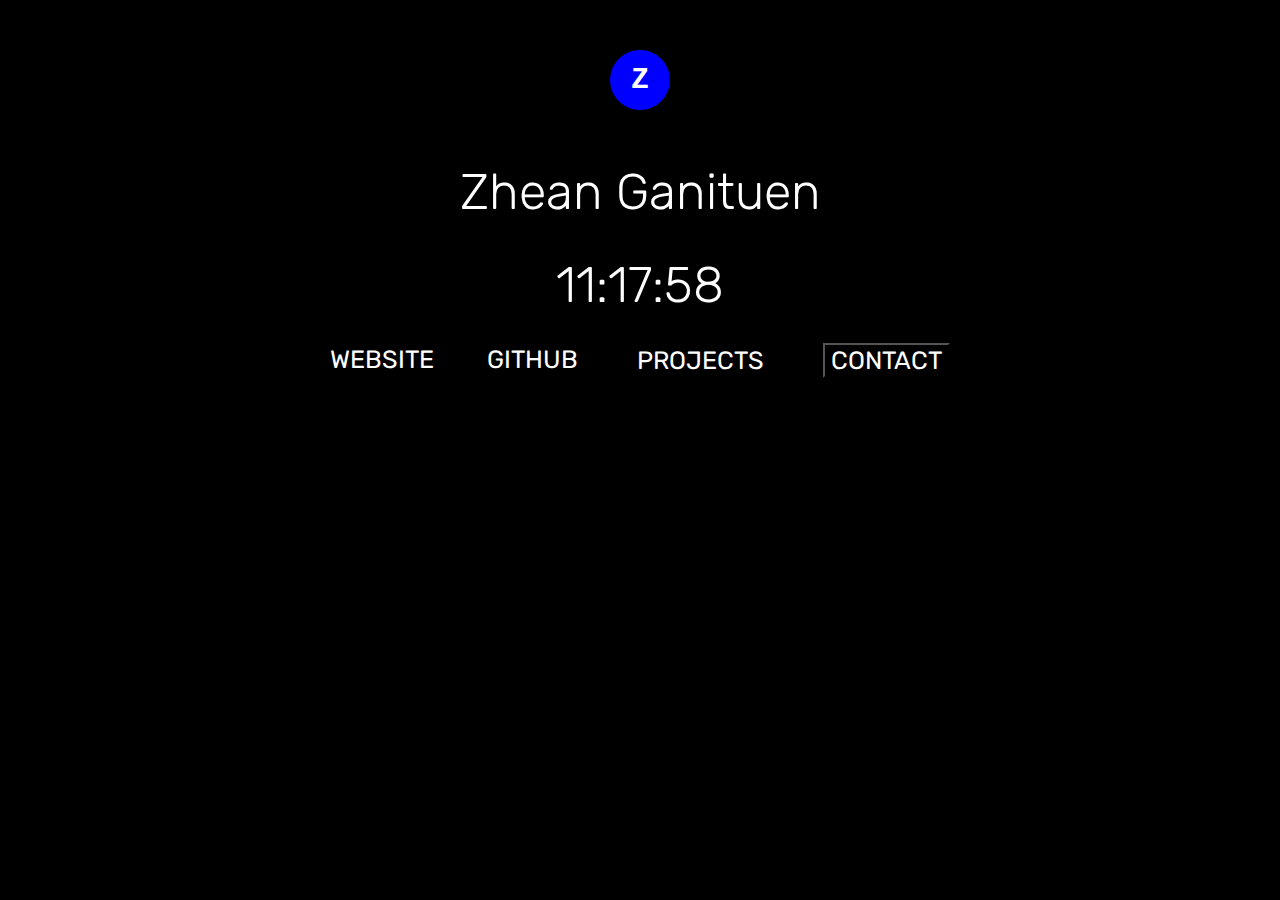
<file: index.html>
<!DOCTYPE html>
<html lang="en">
  <head>
    <meta charset="UTF-8" />
    <meta http-equiv="X-UA-Compatible" content="IE=edge" />
    <meta name="viewport" content="width=device-width, initial-scale=1.0" />
    <link rel="stylesheet" href="/style.css" />
    <link rel="preconnect" href="https://fonts.googleapis.com" />
    <link rel="preconnect" href="https://fonts.gstatic.com" crossorigin />
    <link
      href="https://fonts.googleapis.com/css2?family=Rubik:wght@400&display=swap"
      rel="stylesheet"
    />
    <style>
      .rubik-font {
        font-family: "Rubik", sans-serif;
      }
    </style>
    <title>Z</title>
    <link rel="shortcut icon" href="/images/favicon.ico" />
  </head>
  <body onload="startTime()">
    <p style="color: black">Hello! ~secret~</p>
    <div class="center">
      <h1 class="logo-design logo-text">Z</h1>
    </div>
    <br />
    <div class="text-body">
      <div>
        <h1 class="center title rubik-font">
          Zhean Ganituen
        </h1>
        <p>
          <div class="center title rubik-font" id="clock"></div>
        </p>
      </div>
      <table class="center">
        <tr>
          <td>
            <a
              class="not-hover text-body rubik-font"
              href="/Z/index.html"
              onmouseover="websiteHover()"
              onmouseleave="displayClr()"
              >WEBSITE</a
            >
          </td>

          <td class="table-spacing">---</td>

          <td>
            <a
              class="not-hover text-body rubik-font"
              target="_blank"
              href="https://github.com/Z1aaan"
              onmouseover="githubHover()"
              onmouseleave="displayClr()"
              >GITHUB</a
            >
          </td>

          <td class="table-spacing">---</td>

          <td>
            <button
              class="modal-button rubik-font"
              id="myBtn"
              onmouseover="projectsHover()"
              onmouseleave="displayClr()"
            >
              PROJECTS
            </button>
          </td>

          <td class="table-spacing">---</td>

          <td>
            <input
              value="CONTACT"
              type="button"
              name=""
              id="contactButton"
              onmouseover="contactButtonPress()"
              class="rubik-font text-body"
              style="background-color: black; border-color: black; color: white"
            />
          </td>
        </tr>
      </table>
    </div>

    <div id="displayHere" class="center rubik-font textDisplay-design"></div>

    <div id="myModal" class="modal">
      <div class="modal-content">
        <span class="close">&times;</span>
        <div>
          <table>
            <tr>
              <div class="modal-div">
                <th class="subtitle">Epytoml</th>
                <td class="table-spacing">---</td>
                <td>
                  <a
                    class="modal-link-body rubik-font center"
                    target="_blank"
                    href="https://github.com/Z1aaan/Epytoml"
                    >GitHub Repo</a
                  >
                </td>
                <td class="table-spacing">---</td>
                <td>
                  <a
                    class="modal-link-body rubik-font center"
                    target="_blank"
                    href="https://pypi.org/project/Epytoml/"
                    >PyPI
                  </a>
                </td>
                <td class="table-spacing">---</td>
                <td>
                  <a
                    class="modal-link-body rubik-font center"
                    target="_blank"
                    href="https://z1aaan.github.io/Epytoml-Documentation/"
                    >Documentation</a
                  >
                </td>
              </div>
            </tr>
          </table>
        </div>
      </div>
  </body>
  <script>
    var modal = document.getElementById("myModal");

    var btn = document.getElementById("myBtn");

    var span = document.getElementsByClassName("close")[0];

    var buttonPress = false;

    btn.onclick = function () {
      modal.style.display = "block";
    };

    span.onclick = function () {
      modal.style.display = "none";
    };

    window.onclick = function (event) {
      if (event.target == modal) {
        modal.style.display = "none";
      }
    };

    function displayClr() {
      document.getElementById("displayHere").innerHTML = "";
    }

    function contactButtonPress() {
      var displayHere = document.getElementById("displayHere");
      if (buttonPress != true) {
        displayHere.innerHTML = `<p>
          Discord: Ziaaan#9904 <br>
          Email: <a target="_blank"
            class="link-body-menu"
            href="https://mail.google.com/mail/u/0/?fs=1&to=zr.gntn@gmail.com&su=&body=&tf=cm"/>link</a> <br>
          Twitter:
          <a target="_blank"
            class="link-body-menu"
            href="https://twitter.com/z1aaan"/>@z1aaan</a>
          </p>`;
        buttonPress = true;
      } else {
        displayHere.innerHTML = "";
        buttonPress = false;
      }
    }

    function websiteHover() {
      var displayHere = document.getElementById("displayHere");
      displayHere.innerHTML = `<p>My Website and Code Portfolio</p>`;
    }

    function githubHover() {
      var displayHere = document.getElementById("displayHere");
      displayHere.innerHTML = `<p>My GitHub</p>`;
    }

    function projectsHover() {
      var displayHere = document.getElementById("displayHere");
      displayHere.innerHTML = `<div><p>My Projects</p>
      <p class="sidenote">Click button to expand.</p></div>`;
    }

    function startTime() {
      const today = new Date();
      let hour = today.getHours();
      let mins = today.getMinutes();
      let secs = today.getSeconds();
      mins = checkTime(mins);
      secs = checkTime(secs);
      document.getElementById("clock").innerHTML =
        hour + ":" + mins + ":" + secs;
      setTimeout(startTime, 1000);
    }

    function checkTime(i) {
      if (i < 10) {
        i = "0" + i;
      } // add zero in front of numbers < 10
      return i;
    }
  </script>
</html>
</file>
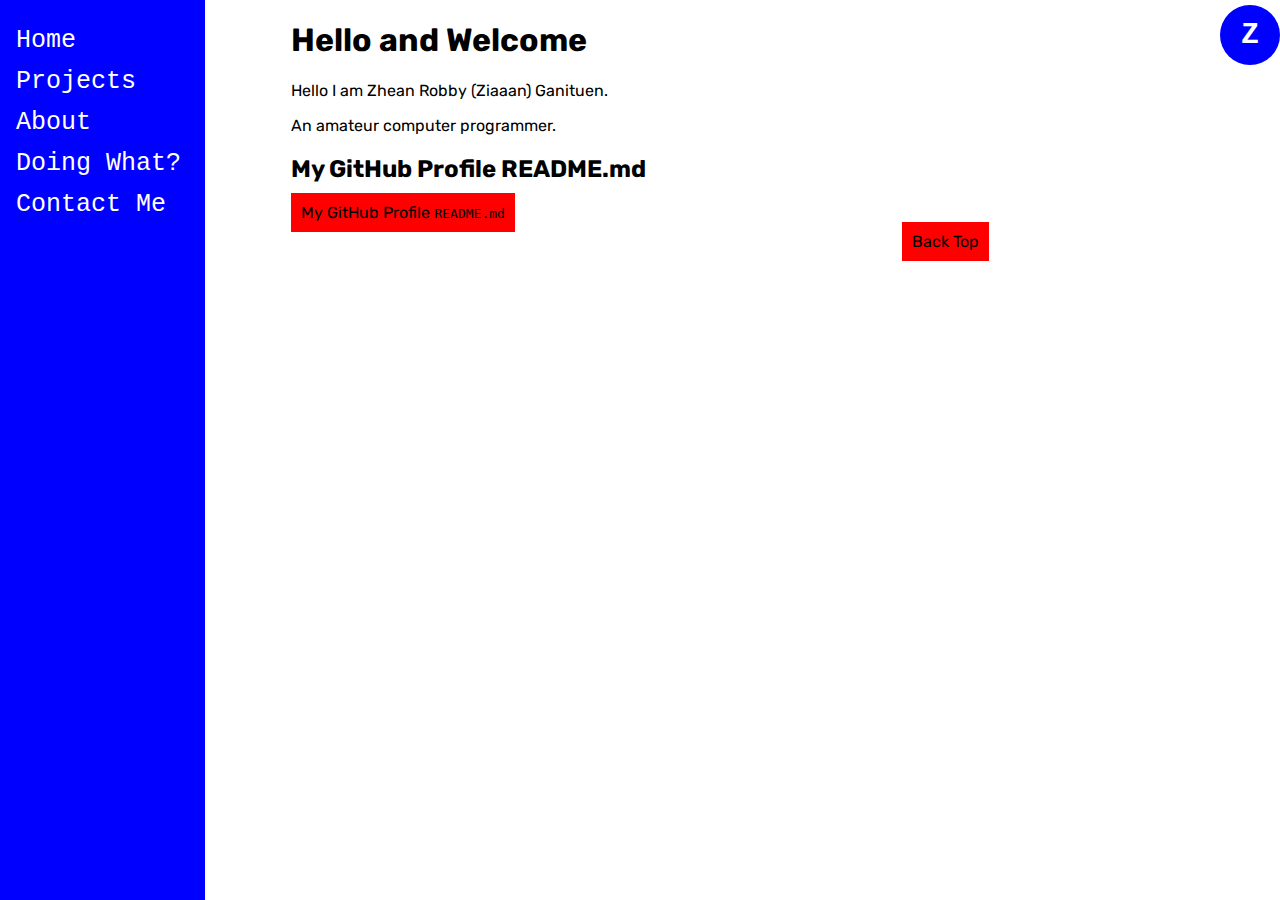
<file: Z/index.html>
<!DOCTYPE html>
<html lang="en">
  <head>
    <meta charset="UTF-8" />
    <meta http-equiv="X-UA-Compatible" content="IE=edge" />
    <meta name="viewport" content="width=device-width, initial-scale=1.0" />
    <link rel="stylesheet" href="/Z/style.css" />
    <link rel="shortcut icon" href="/images/favicon.ico" />
    <title>Z - Home</title>
    <link rel="preconnect" href="https://fonts.googleapis.com" />
    <link rel="preconnect" href="https://fonts.gstatic.com" crossorigin />
    <link
      href="https://fonts.googleapis.com/css2?family=Rubik:wght@400&display=swap"
      rel="stylesheet"
    />
  </head>

  <style>
    .rubik-font {
      font-family: "Rubik", sans-serif;
    }
  </style>

  <body>
    <a id="top"></a>
    <div style="float: right">
      <h1 class="logo-design logo-text">
        <a class="logo-text" href="/index.html">Z</a>
      </h1>
    </div>
    <div class="sidenav">
      <a class="links" href="/Z/index.html">Home</a>
      <a class="links" href="TODO: DO PORTFOLIO PAGE">Projects</a>
      <a class="links" href="TODO: DO ABOUT PAGE">About</a>
      <a class="links" href="TODO: DO 'Doing What' PAGE">Doing What?</a>
      <a class="links" href="TODO: DO CONTACTS PAGE">Contact Me</a>
    </div>

    <div class="body rubik-font">
      <h1>Hello and Welcome</h1>
      <div>
        <p>Hello I am Zhean Robby (Ziaaan) Ganituen.</p>
        <p>An amateur computer programmer.</p>
        <p></p>
      </div>
      <h2>My GitHub Profile README.md</h2>
      <a
        class="button"
        href="https://github.com/Z1aaan#readmemd"
        target="_blank"
      >
        My GitHub Profile <code>README.md</code></a
      >
      <br />
      <a class="backTop" href="#top">Back Top</a>
    </div>
  </body>
</html>
</file>
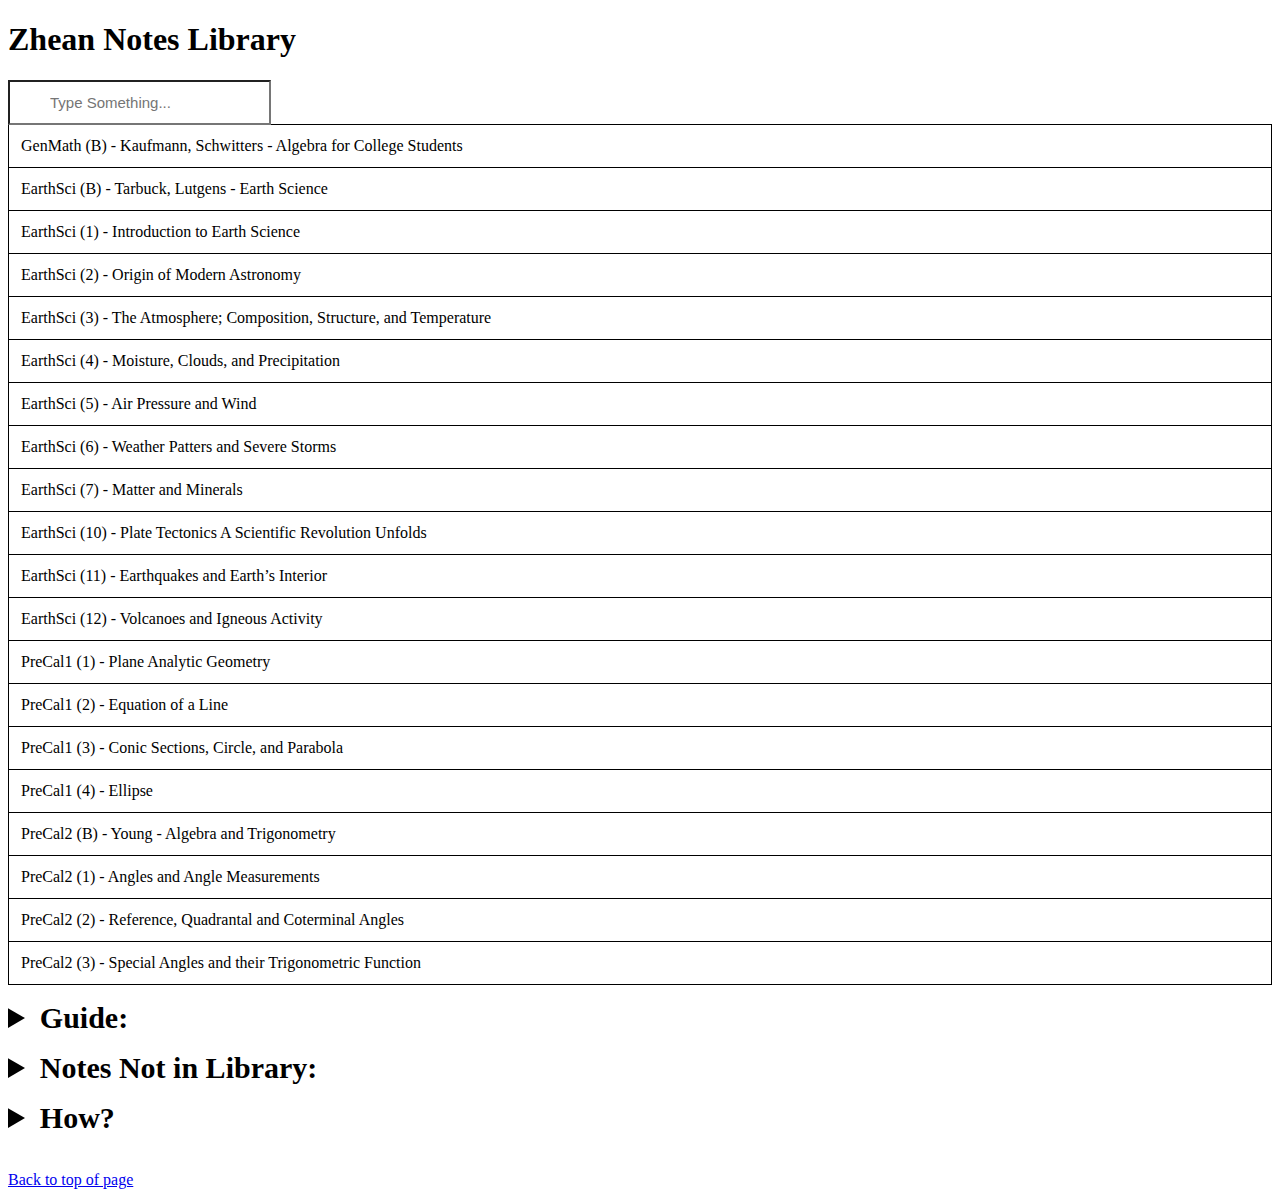
<file: Zheans-Notes-Library/index.html>
<!DOCTYPE html>
<!-- Created by Z1aaan, Zhean Robby Ganituen -->
<html lang="en">
  <head>
    <meta charset="UTF-8" />
    <meta http-equiv="X-UA-Compatible" content="IE=edge" />
    <meta name="viewport" content="width=device-width, initial-scale=1.0" />
    <link rel="stylesheet" href="/Zheans-Notes-Library/style.css" />
    <title>Home</title>
  </head>
  <body>
    <a id="top"></a>
    <h1>Zhean Notes Library</h1>

    <input
      type="text"
      id="myInput"
      onkeyup="myFunction()"
      placeholder="Type Something..."
    />

    <ul id="myUL">
      <div>
        <!-- Book for GenMath -->
        <li>
          <a
            target="_blank"
            href="/SciRepo/SciRepoLib/buks/Kaufmann, Schwitters - Algebra for College Students.pdf"
            >GenMath (B) - Kaufmann, Schwitters - Algebra for College
            Students</a
          >
        </li>
        <!-- Notes for GenMath -->
      </div>

      <div>
        <!-- Book for EarthSci -->
        <li>
          <a
            target="_blank"
            href="/SciRepo/SciRepoLib/buks/Tarbuck, Lutgens - Earth science.pdf"
            >EarthSci (B) - Tarbuck, Lutgens - Earth Science</a
          >
        </li>
        <!-- Notes for EarthSci -->
        <li>
          <a
            target="_blank"
            href="/Zheans-Notes-Library/notes/earthsci/earthsci-1.html"
            >EarthSci (1) - Introduction to Earth Science
          </a>
        </li>
        <li>
          <a
            target="_blank"
            href="/Zheans-Notes-Library/notes/earthsci/earthsci-2.html"
            >EarthSci (2) - Origin of Modern Astronomy</a
          >
        </li>
        <li>
          <a
            target="_blank"
            href="/Zheans-Notes-Library/notes/earthsci/earthsci-3.html"
            >EarthSci (3) - The Atmosphere; Composition, Structure, and
            Temperature</a
          >
        </li>
        <li>
          <a
            target="_blank"
            href="/Zheans-Notes-Library/notes/earthsci/earthsci-4.html"
            >EarthSci (4) - Moisture, Clouds, and Precipitation</a
          >
        </li>
        <li>
          <a
            target="_blank"
            href="/Zheans-Notes-Library/notes/earthsci/earthsci-5.html"
            >EarthSci (5) - Air Pressure and Wind</a
          >
        </li>
        <li>
          <a
            target="_blank"
            href="/Zheans-Notes-Library/notes/earthsci/earthsci-6.html"
            >EarthSci (6) - Weather Patters and Severe Storms</a
          >
        </li>
        <li>
          <a
            target="_blank"
            href="/Zheans-Notes-Library/notes/earthsci/earthsci-7.html"
            >EarthSci (7) - Matter and Minerals</a
          >
        </li>
        <li>
          <a
            target="_blank"
            href="/Zheans-Notes-Library/notes/earthsci/earthsci-10.html"
            >EarthSci (10) - Plate Tectonics A Scientific Revolution Unfolds</a
          >
        </li>
        <li>
          <a
            target="_blank"
            href="/Zheans-Notes-Library/notes/earthsci/earthsci-11.html"
            >EarthSci (11) - Earthquakes and Earth’s Interior</a
          >
        </li>
        <li>
          <a
            target="_blank"
            href="/Zheans-Notes-Library/notes/earthsci/earthsci-12.html"
            >EarthSci (12) - Volcanoes and Igneous Activity</a
          >
        </li>
      </div>

      <div>
        <!-- Notes for PreCal1 -->
        <li>
          <a
            target="_blank"
            href="/Zheans-Notes-Library/notes/precal1/precal1-1.html"
            >PreCal1 (1) - Plane Analytic Geometry</a
          >
        </li>
        <li>
          <a
            target="_blank"
            href="/Zheans-Notes-Library/notes/precal1/precal1-2.html"
            >PreCal1 (2) - Equation of a Line</a
          >
        </li>
        <li>
          <a
            target="_blank"
            href="/Zheans-Notes-Library/notes/precal1/precal1-3.html"
            >PreCal1 (3) - Conic Sections, Circle, and Parabola</a
          >
        </li>
        <li>
          <a
            target="_blank"
            href="/Zheans-Notes-Library/notes/precal1/precal1-4.html"
          >
            PreCal1 (4) - Ellipse
          </a>
        </li>
      </div>

      <div>
        <!-- Book for PreCal2-->
        <li>
          <a
            target="_blank"
            href="/SciRepo/SciRepoLib/buks/Young - Algebra and Trigonometry.pdf"
            >PreCal2 (B) - Young - Algebra and Trigonometry</a
          >
        </li>
        <!-- Notes for PreCal2 -->
        <li>
          <a
            target="_blank"
            href="/Zheans-Notes-Library/notes/precal2/precal2-1.html"
            >PreCal2 (1) - Angles and Angle Measurements</a
          >
        </li>
        <li>
          <a
            target="_blank"
            href="/Zheans-Notes-Library/notes/precal2/precal2-2.html"
            >PreCal2 (2) - Reference, Quadrantal and Coterminal Angles</a
          >
        </li>
        <li>
          <a
            target="_blank"
            href="/Zheans-Notes-Library/notes/precal2/precal2-3.html"
            >PreCal2 (3) - Special Angles and their Trigonometric Function</a
          >
        </li>
      </div>
    </ul>

    <div>
      <p>
        <details>
          <summary style="font-size: 30px"><b>Guide:</b></summary>
          <code>[ClassCode]{Lecture No.} - Lecture Topic</code><br />
          <details>
            <summary>Tip:</summary>
            Write <kbd>B</kbd> in <code>{Lecture No.}</code> to get the required
            textbook for that specific course.
          </details>
          <br /><b>EarthSci</b> - Earth Science <br />
          <b>GenMath</b> - General Mathematics <br />
          <b>PreCal1</b> - Analytic Geometry <br />
          <b>PreCal2</b> - Trigonometry
        </details>
      </p>
      <p>
        <details>
          <summary style="font-size: 30px">
            <b>Notes Not in Library:</b>
          </summary>
          <ul>
            <b>EarthSci</b>
            <li>EarthSci{8}</li>
            <li>EarthSci{9}</li>
            <b>GenMath</b>
            <li>All Notes</li>
          </ul>
        </details>
      </p>
      <details>
        <summary style="font-size: 30px"><b>How?</b></summary>
        All Notes Here are originally made by
        <a href="/Z/main-pages/about.html">Z</a>. <br /><br />
        All <i>Document-Form Notes</i> are created in <b>Notion</b>, then
        exported in <b>HTML</b> format. <br />
        All <i>Presentation-Form Notes</i> are created in <b>PowerPoint</b>,
        then exported in <b>HTML</b> format. <br />.
        <br />
        All <i>Mathematical Notation</i> are written in <b>LaTeX</b>, and
        <b>KaTeX</b>. <br />
        All <i>Geometric Figures</i> are created in
        <b>GeoGebra Classic 6 - Geometry</b>.<br />
        All <i>Graphs</i> are created in
        <b>GeoGebra Classic 6 - Graphing</b>.<br />
        All <i>Chemical Structres</i> are created in <b>ChemDraw</b>.
      </details>
      <br />
    </div>
    <br />
    <a href="#top">Back to top of page</a>
  </body>

  <script>
    function myFunction() {
      var input, filter, ul, li, a, i, txtValue;
      input = document.getElementById("myInput");
      filter = input.value.toUpperCase();
      ul = document.getElementById("myUL");
      li = ul.getElementsByTagName("li");

      for (i = 0; i < li.length; i++) {
        a = li[i].getElementsByTagName("a")[0];
        txtValue = a.textContent || a.innerText;
        if (txtValue.toUpperCase().indexOf(filter) > -1) {
          li[i].style.display = "";
        } else {
          li[i].style.display = "none";
        }
      }
    }
  </script>
</html>
</file>
<file: style.css>
.logo-design {
  background-color: blue;

  padding: 5px;
  border-radius: 50%;
  height: 50px;
  width: 50px;

  line-height: 50px;
  border-radius: 50%;
  display: inline-block;

  margin: auto;
}

.logo-design:hover {
  background-color: red;

  font-weight: ;
}

.logo-text {
  color: white;

  font-family: "Courier New", Courier, monospace;

  font-weight: bold;
  font-size: 30px;
  text-align: center;

  text-decoration: none;
}

.center {
  display: flex;
  justify-content: center;
}

.title {
  font-weight: 100;
  font-size: 50px;
}

.subtitle {
  font-weight: 100;
  font-size: 25px;
  font-family: "Courier New", Courier, monospace;
}

body {
  background-color: black;
  color: white;

  font-family: "Courier New", Courier, monospace;
}

.table-center {
  display: flex;
  justify-content: center;
  align-items: center;
}

.table-spacing {
  color: rgba(0, 0, 0, 0.5);
}

.text-body {
  font-size: 25px;

  text-decoration: none;
  color: white;
}

.link-body {
  font-size: 25px;

  text-decoration: none;
  color: red;

  text-align: center;
}

.link-body:hover {
  color: white;
}

.link-body-menu {
  font-size: 25px;

  text-decoration: none;
  color: blue;

  text-align: center;
}

.link-body-menu:hover {
  color: white;
}

.modal-link-body {
  font-size: 15px;

  text-decoration: none;
  color: red;

  text-align: center;
}

.modal-link-body:hover {
  color: white;
}

.modal-link-body:active {
  color: blue;
}

.modal-div {
  display: flex;
  justify-content: center;
  align-items: center;
}

.modal-div:hover {
  text-decoration: underline;
}

.textDisplay-design {
  color: red;
  font-size: 25px;
}

.modal-button {
  font-size: 25px;

  background-color: black;
  color: white;

  border: none;
}

.modal-button:hover {
  cursor: pointer;
}

.modal {
  display: none;
  position: fixed;
  z-index: 1;
  left: 0;
  top: 0;
  width: 100%;
  height: 100%;
  overflow: auto;
}

.modal-content {
  background-color: black;
  color: white;
  margin: 15% auto;
  padding: 20px;
  border: 1px solid red;
  text-align: center;
  width: 80%;
}

/* The Close Button */
.close {
  color: white;
  float: right;
  font-size: 28px;
  font-weight: bold;
}

.close:hover,
.close:focus {
  color: blue;
  text-decoration: none;
  cursor: pointer;
}

.close:active {
  color: red;
}

.removeButtonDeco {
  text-decoration: none;
}

.sidenote {
  color: white;
  font-size: 12px;
}
</file>
<file: Z/style.css>
/* LOGO STYLE */
.logo-design {
  background-color: blue;

  padding: 5px;
  border-radius: 50%;
  height: 50px;
  width: 50px;

  line-height: 50px;
  border-radius: 50%;
  display: inline-block;

  margin: auto;
  top: 5px;
  right: 0;
  position: fixed;
}

.logo-design:hover {
  background-color: red;

  font-weight: ;
}

.logo-text {
  color: white;

  font-family: "Courier New", Courier, monospace;

  font-weight: bold;
  font-size: 30px;
  text-align: center;

  text-decoration: none;
}

/* NAVIGATION STYLE */
.sidenav {
  height: 100%;
  width: 205px;
  position: fixed;
  z-index: 1;
  top: 0;
  left: 0;
  background-color: blue;
  overflow-x: hidden;
  padding-top: 20px;
}

.sidenav .links {
  padding: 6px 8px 6px 16px;
  text-decoration: none;
  font-family: "Courier New", Courier, monospace;
  font-size: 25px;
  font-weight: 200;
  color: white;
  display: block;

  cursor: none;
}

.sidenav .links:hover {
  color: red;
  font-size: 15px;
  background-color: black;
}

.button {
  padding: 10px;
  border: 0px;
  background-color: red;

  color: black;
  text-decoration: none;

  cursor: none;
}

.backTop {
  padding: 10px;
  background-color: red;

  color: black;
  text-decoration: none;

  float: right;

  cursor: none;
}

.backTop:hover,
.button:hover {
  background-color: black;
  color: red;
}

.backTop:active,
.backPortal:active {
  background-color: blue;
  color: white;
}

.body {
  margin-left: 75mm;
  margin-right: 75mm;
}

.center {
  display: flex;
  justify-content: center;
}

summary {
  list-style-type: none; /* Firefox */
}
</file>
<file: Zheans-Notes-Library/style.css>
#myInput {
  background-position: 10px 12px;
  background-repeat: no-repeat;
  width: 10 %;
  font-size: 15px;
  padding: 12px 20px 12px 40px;
}

#myUL {
  list-style-type: none;
  padding: 0;
  margin: 0;
}

#myUL li a {
  border: 1px solid black;
  margin-top: -1px;
  background-color: white;
  padding: 12px;
  text-decoration: none;
  font-size: 15 px;
  color: black;
  display: block;
}

#myUL li a:hover:not(.header) {
  font-size: 25px;
  background-color: blue;
  color: #00ffff;
}
</file>
